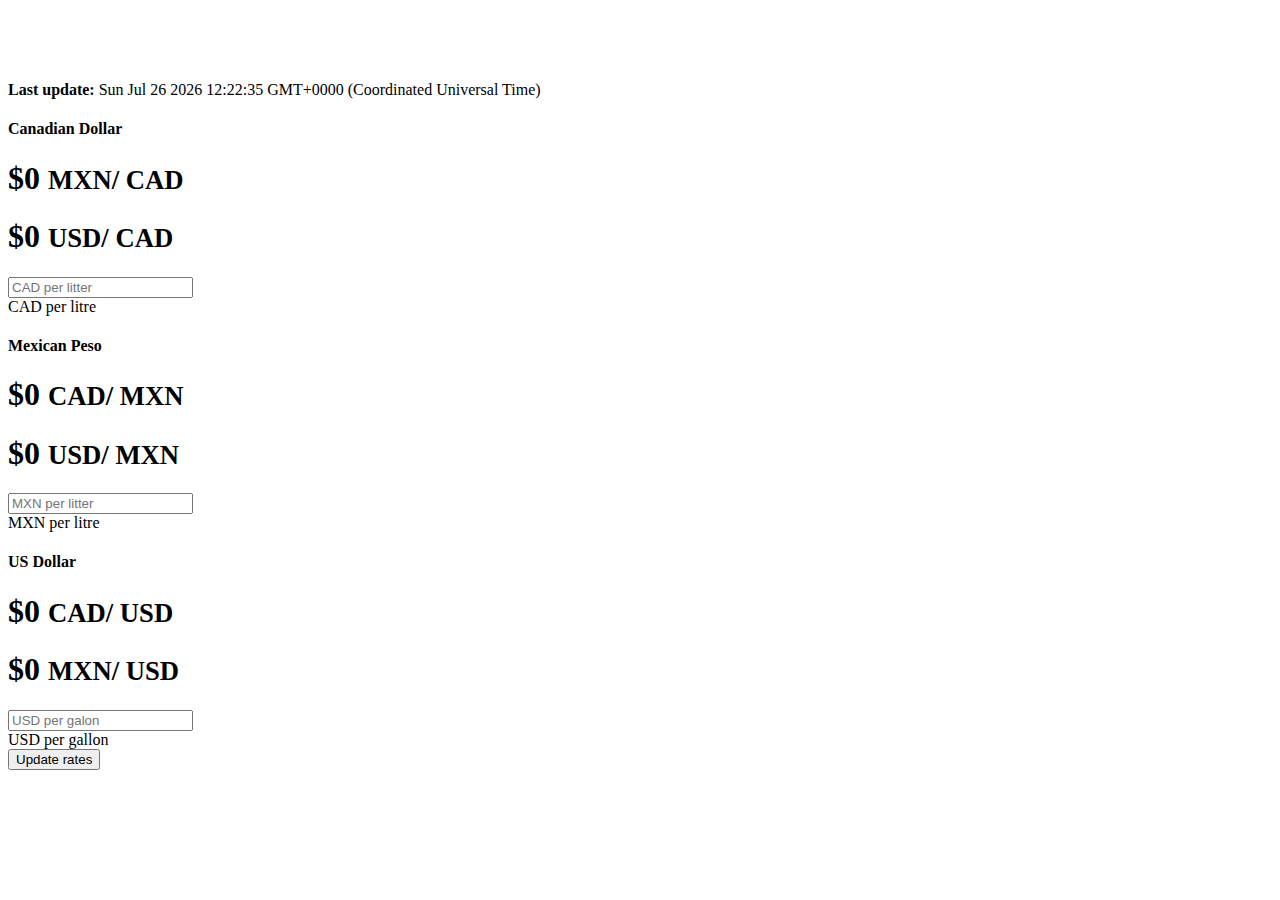
<file: gas/gas.html>
<!DOCTYPE html5>
<html lang="en-us">

<head>
    <meta charset="UTF-8">
    <meta name="viewport" content="width=device-width, initial-scale=1.0">
    <title>Gas Converter</title>

    <!-- Add iDiaz favicon -->
    <link rel="icon" href="../static/idiaz_white-favicon.png">

    <!-- Link Bootstrap CSS -->
    <link rel="stylesheet" href="https://stackpath.bootstrapcdn.com/bootstrap/4.1.3/css/bootstrap.min.css" integrity="sha384-MCw98/SFnGE8fJT3GXwEOngsV7Zt27NXFoaoApmYm81iuXoPkFOJwJ8ERdknLPMO"
        crossorigin="anonymous">
    <!-- Link Bootstrap JS, Popper.js, and jQuery -->
    <script src="https://code.jquery.com/jquery-3.3.1.min.js" integrity="sha256-FgpCb/KJQlLNfOu91ta32o/NMZxltwRo8QtmkMRdAu8="
        crossorigin="anonymous"></script>
    <script src="https://cdnjs.cloudflare.com/ajax/libs/popper.js/1.14.3/umd/popper.min.js" integrity="sha384-ZMP7rVo3mIykV+2+9J3UJ46jBk0WLaUAdn689aCwoqbBJiSnjAK/l8WvCWPIPm49"
        crossorigin="anonymous"></script>
    <script src="https://stackpath.bootstrapcdn.com/bootstrap/4.1.3/js/bootstrap.min.js" integrity="sha384-ChfqqxuZUCnJSK3+MXmPNIyE6ZbWh2IMqE241rYiqJxyMiZ6OW/JmZQ5stwEULTy"
        crossorigin="anonymous"></script>

    <!-- Linking my own CSS -->
    <link rel="stylesheet" type="text/css" href="gas.css">

</head>

<body>

    <nav class="navbar navbar-expand-md navbar-dark fixed-top bg-dark" id="header">
        <span style="color: white">
            <b>Real time gas price converter</b>
        </span>
<!-- 
        <span style="color: rgb(177, 177, 177); text-align: right">
            Click here to see code
        </span>
-->
    </nav>

    <div class="container">

        <div class="timestamp">

        </div>

        <div class="card-deck mb-3 text-center">
            <div class="card mb-4 box-shadow">
                <div class="card-header">
                    <h4 class="my-0 font-weight-normal">Canadian Dollar</h4>
                </div>
                <div class="card-body">
                    <h1 class="card-title pricing-card-title" id="cad2mxn">$0 <small class="text-muted">MXN/ CAD</small></h1>
                    <h1 class="card-title pricing-card-title" id="cad2usd">$0 <small class="text-muted">USD/ CAD</small></h1>
                    <input class="price" type="number" id="cadpl" placeholder="CAD per litter"><br>CAD per litre
                </div>
            </div>
            <div class="card mb-4 box-shadow">
                <div class="card-header">
                    <h4 class="my-0 font-weight-normal">Mexican Peso</h4>
                </div>
                <div class="card-body">
                    <h1 class="card-title pricing-card-title" id="mxn2cad">$0 <small class="text-muted">CAD/ MXN</small></h1>
                    <h1 class="card-title pricing-card-title" id="mxn2usd">$0 <small class="text-muted">USD/ MXN</small></h1>
                    <input class="price" type="number" id="mxnpl" placeholder="MXN per litter"><br>MXN per litre
                </div>
            </div>
            <div class="card mb-4 box-shadow">
                <div class="card-header">
                    <h4 class="my-0 font-weight-normal">US Dollar</h4>
                </div>
                <div class="card-body">
                    <h1 class="card-title pricing-card-title" id="usd2cad">$0 <small class="text-muted">CAD/ USD</small></h1>
                    <h1 class="card-title pricing-card-title" id="usd2mxn">$0 <small class="text-muted">MXN/ USD</small></h1>
                    <input class="price" type="number" id="usdpg" placeholder="USD per galon"><br>USD per gallon
                </div>
            </div>
        </div>

        <section class="col-12" id='rates'>

        </section>

        <section class="col-12" id='convert'>
            <button class="update">Update rates</button>
        </section>


        <!-- Project script -->
        <script src="gas.js"></script>



    </div>

</body>

</html>
</file>
<file: gas/gas.css>
.container{
    margin-top: 55px;
}
</file>
